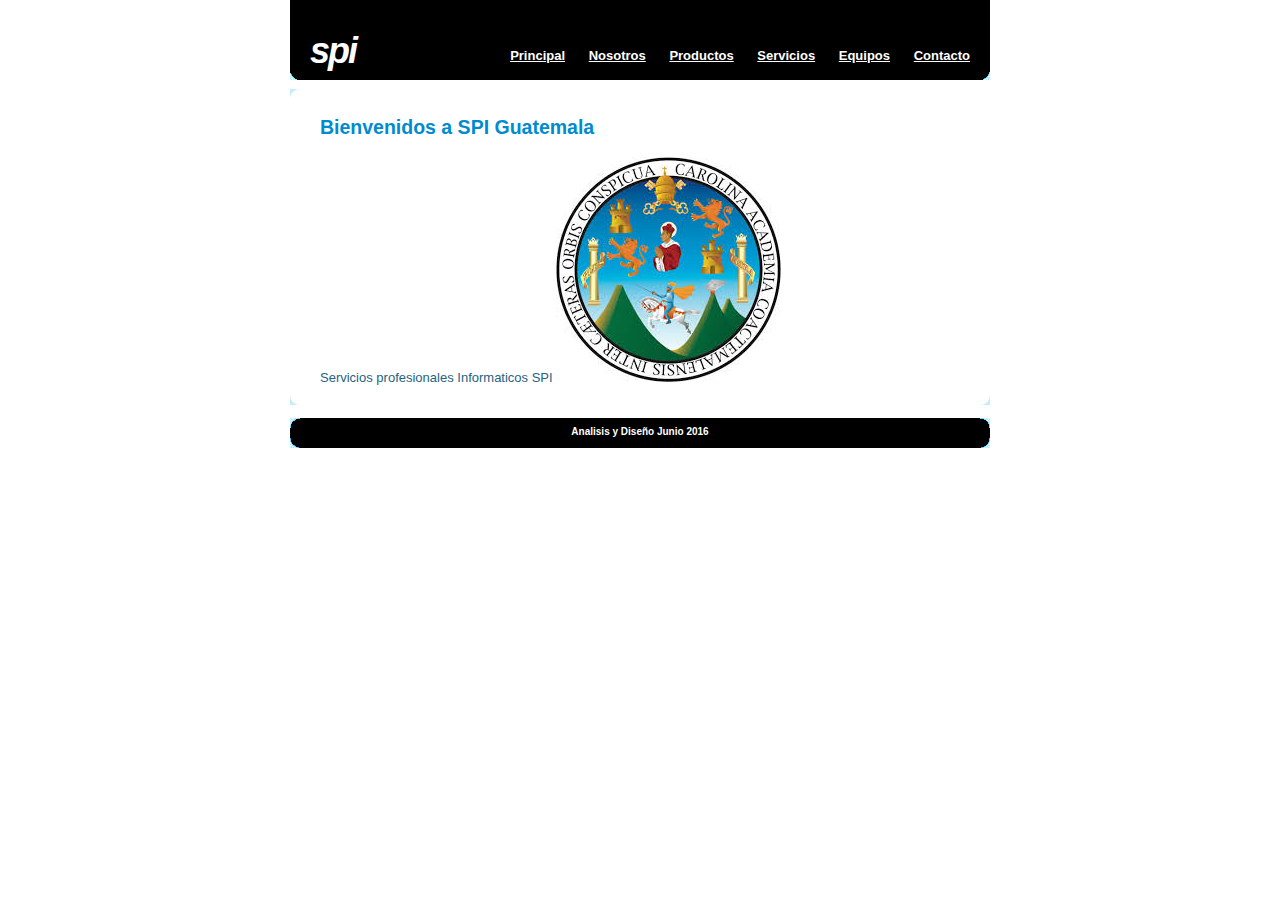
<file: index.html>
<html>

<head>
<meta http-equiv="content-type" content="text/html; charset=utf-8" />
<title>SPI</title>
<meta name="keywords" content="" />
<meta name="description" content="" />
<link href="default.css" rel="stylesheet" type="text/css" />
</head>
<body>
<div id="header">
	<h1>SPI</h1>
	
</div>
<div id="menu">
	<ul>
		<li class="first"><a href="index.html">Principal</a></li>
		<li><a href="quienessomos.html">Nosotros</a></li>
		<li><a href="productos.html">Productos</a></li>
		<li><a href="servicios.html">Servicios</a></li>
		<li><a href="equipos.html">Equipos</a></li>
		<li><a href="contacto.html">Contacto</a></li>	
	</ul>
</div>

<div id="content">
	<div id="columnA">
		<h2>Bienvenidos a SPI Guatemala</h2>
		<tr>
		<td>Servicios profesionales Informaticos SPI</td>	
		<td></td>
		<td></td>
		</tr>
		<img src="images/logo.png" />
	</div>	
	<div style="clear: both;">&nbsp;</div>
</div>
<div id="footer">
	<p>Analisis y Diseño Junio 2016</p>
</div>
</body>
</html>
</file>
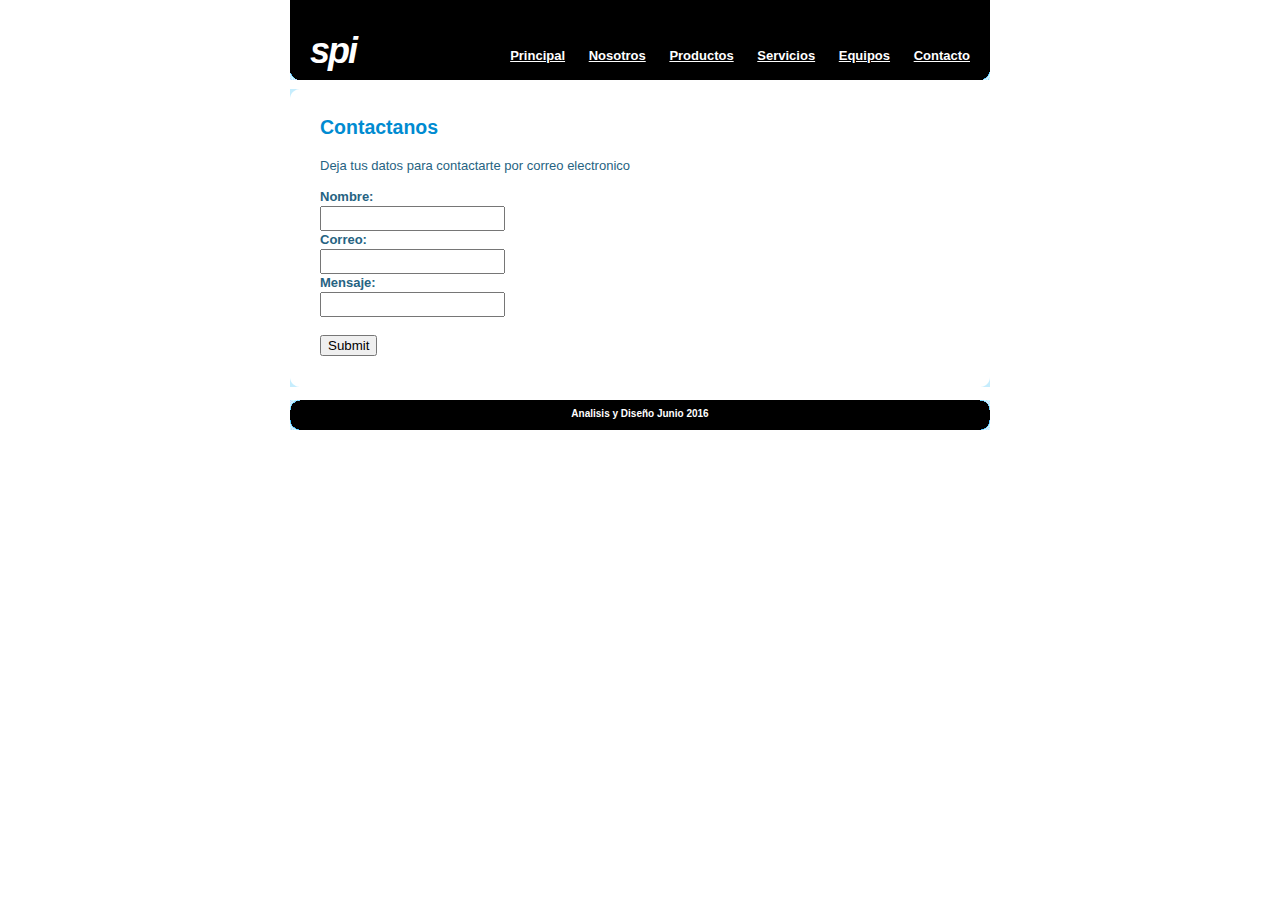
<file: contacto.html>
<html>

<head>
<meta http-equiv="content-type" content="text/html; charset=utf-8" />
<title>SPI</title>
<meta name="keywords" content="" />
<meta name="description" content="" />
<link href="default.css" rel="stylesheet" type="text/css" />
</head>
<body>
<div id="header">
	<h1>SPI</h1>
	
</div>
<div id="menu">
	<ul>
		<li class="first"><a href="index.html">Principal</a></li>
		<li><a href="quienessomos.html">Nosotros</a></li>
		<li><a href="productos.html">Productos</a></li>
		<li><a href="servicios.html">Servicios</a></li>
		<li><a href="equipos.html">Equipos</a></li>
		<li><a href="contacto.html">Contacto</a></li>	
	</ul>
</div>

<div id="content">
	<div id="columnA">
		<h2>Contactanos</h2>
		
			<p>Deja tus datos para contactarte por correo electronico</p>
			<form action="">
				<b>Nombre:</b><br><input type="text" name="nombre" value=""><br>
				<b>Correo:</b><br><input type="text" name="correo" value=""><br>
				<b>Mensaje:</b><br><input type="text" name="mensaje" class="clasemensaje"><br><br>
				<input type="submit" name="lastname"><br>
			</form>
		
	</div>	
	<div style="clear: both;">&nbsp;</div>
</div>
</div>
<div id="footer">
	<p>Analisis y Diseño Junio 2016</p>
</div>
</body>
</html>
</file>
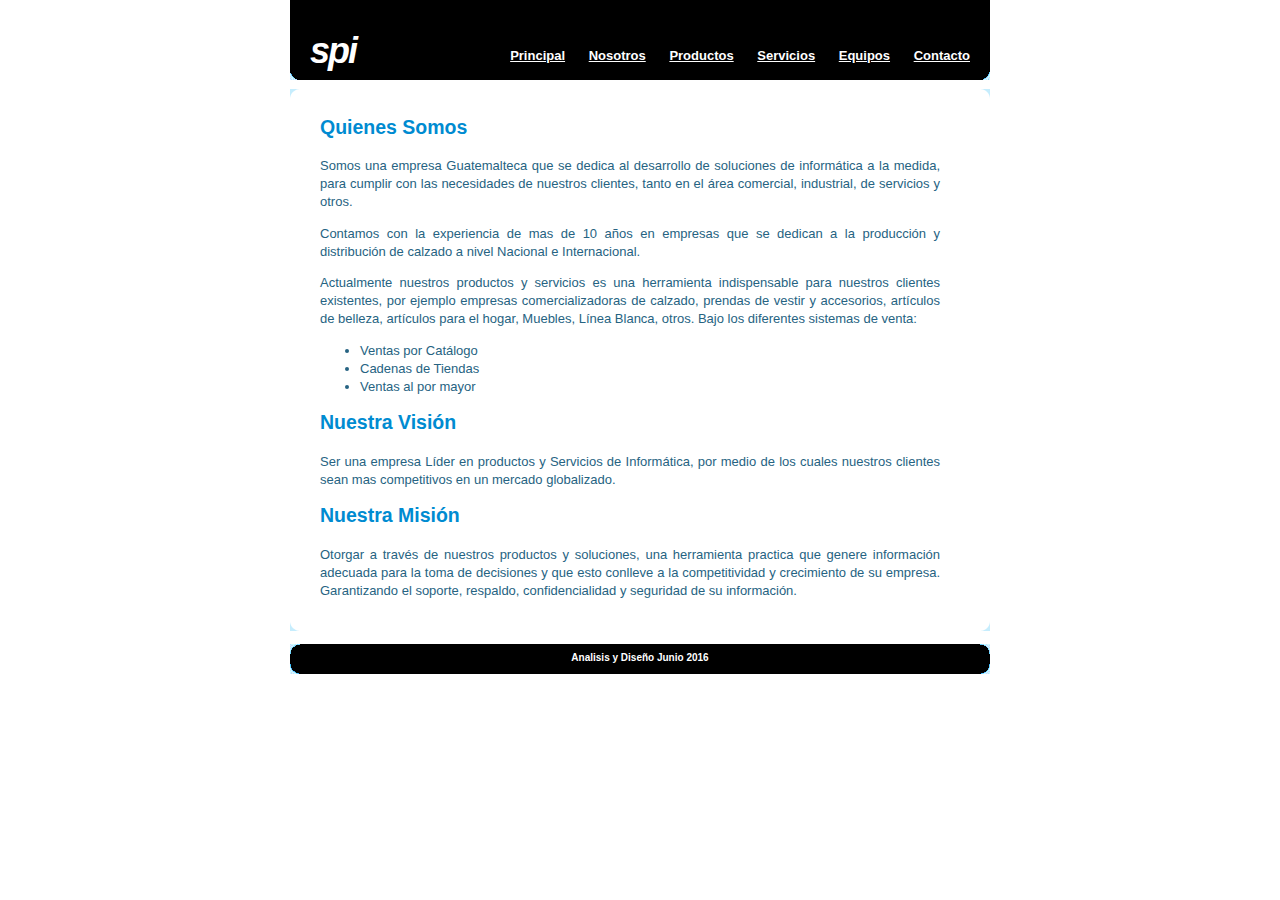
<file: quienessomos.html>
<html>

<head>
<meta http-equiv="content-type" content="text/html; charset=utf-8" />
<title>SPI</title>
<meta name="keywords" content="" />
<meta name="description" content="" />
<link href="default.css" rel="stylesheet" type="text/css" />
</head>
<body>
<div id="header">
	<h1>SPI</h1>
	
</div>
<div id="menu">
	<ul>
		<li class="first"><a href="index.html">Principal</a></li>
		<li><a href="quienessomos.html">Nosotros</a></li>
		<li><a href="productos.html">Productos</a></li>
		<li><a href="servicios.html">Servicios</a></li>
		<li><a href="equipos.html">Equipos</a></li>
		<li><a href="contacto.html">Contacto</a></li>	
	</ul>
</div>

<div id="content">
	<div id="columnA">
		<h2>Quienes Somos</h2>
		
		<p>Somos una empresa Guatemalteca que se dedica al desarrollo de soluciones de inform&aacute;tica a la medida, para cumplir con las necesidades de nuestros clientes, tanto en el &aacute;rea comercial,  industrial,  de servicios y otros.</p>
		<p>Contamos con la experiencia de mas de 10 a&ntilde;os en empresas que se dedican a la producci&oacute;n y distribuci&oacute;n de calzado a nivel Nacional e Internacional.</p>
		<p>Actualmente nuestros productos y servicios  es una herramienta indispensable para nuestros clientes existentes, por ejemplo empresas comercializadoras de calzado, prendas de vestir y accesorios, art&iacute;culos de belleza, art&iacute;culos para el hogar, Muebles, L&iacute;nea Blanca, otros.   Bajo los diferentes sistemas de venta:</p>
		<ul>
			<li>Ventas por Cat&aacute;logo</li>
			<li>Cadenas de Tiendas</li>
			<li>Ventas al por mayor</li>
			
		</ul>
		
		<h2>Nuestra Visi&oacute;n</h2>
		
		<p>Ser una empresa L&iacute;der en productos y Servicios de Inform&aacute;tica, por medio de los cuales nuestros clientes sean mas competitivos en un mercado globalizado. </p>

		<h2>Nuestra Misi&oacute;n</h2>
		
		<p>Otorgar a trav&eacute;s de nuestros productos y soluciones, una herramienta practica que genere informaci&oacute;n adecuada para la toma de decisiones y que esto conlleve a la competitividad y crecimiento de su empresa.  Garantizando el soporte, respaldo, confidencialidad y seguridad de su  informaci&oacute;n.</p>
		
		
	</div>	
	
	<div id="columnB">
		<h2></h2>
		
		
		
	</div>	
	
	<div style="clear: both;">&nbsp;</div>
</div>
<div id="footer">
	<p>Analisis y Diseño Junio 2016</p>
</div>
</body>
</html>
</file>
<file: default.css>
/** BASIC */

body {
	margin: 0;
	padding: 0;
	background: #FFFFFF url(images/img011.gif) repeat left top;
	font: normal small "Trebuchet MS", Arial, Helvetica, sans-serif;
	color: #266382;
	text-align: justify;
}

h1, h2, h3, h4, h5, h6 {
	margin-top: 0;
	padding-top: 0;
	color: #008BD1;
}

a {
	color: #008BD1;
}

a:hover {
	text-decoration: none;
}

/** HEADER */

#header {
	width: 700px;
	height: 80px;
	margin: 0 auto;
	background: url(images/img022.gif) no-repeat left top;
}

#header h1 {
	margin: 0;
	padding: 30px 0 0 20px;
	text-transform: lowercase;
	font-size: 36px;
	font-style: italic;
	letter-spacing: -2px;
	color: #FFFFFF;
}

#header h2 {
	display: none;
}

/** MENU */

#menu {
	width: 680px;
	margin: -2.5em auto 2em auto;
}

#menu ul {
	margin: 0;
	padding: 0;
	list-style: none;
	text-align: right;
}

#menu li {
	display: inline;
}

#menu a {
	padding: 0 10px;
	font-weight: bold;
	color: #FFFFFF;
}

#menu a:hover {
}

#menu .first a {
	border: none;
}

/** CONTENT */

#content {
	width: 700px;
	margin: 0 auto 1em auto;
	background: #FFFFFF url(images/img05.gif) no-repeat left bottom;
}

#content * {
	line-height: 140%;
}

#columnA {
	float: left;
	width: 620px;
	padding: 25px 20px 0 30px;
	background: url(images/img03.gif) no-repeat left top;
}

#columnB {
	float: right;
	width: 0px;
	padding: 25px 20px 0 10px;
	background: url(images/img04.gif) no-repeat right top;
}

/** FOOTER */

#footer {
	width: 700px;
	height: 30px;
	margin: 0 auto;
	padding-bottom: 20px;
	background: url(images/img066.gif) no-repeat left top;
}

#footer p {
	margin: 0px 0px 0px 0px;
	padding: .8em 0 0 0;
	text-align: center;
	font: bold x-small Arial, Helvetica, sans-serif;
	color: #FFFFFF;
}
</file>
